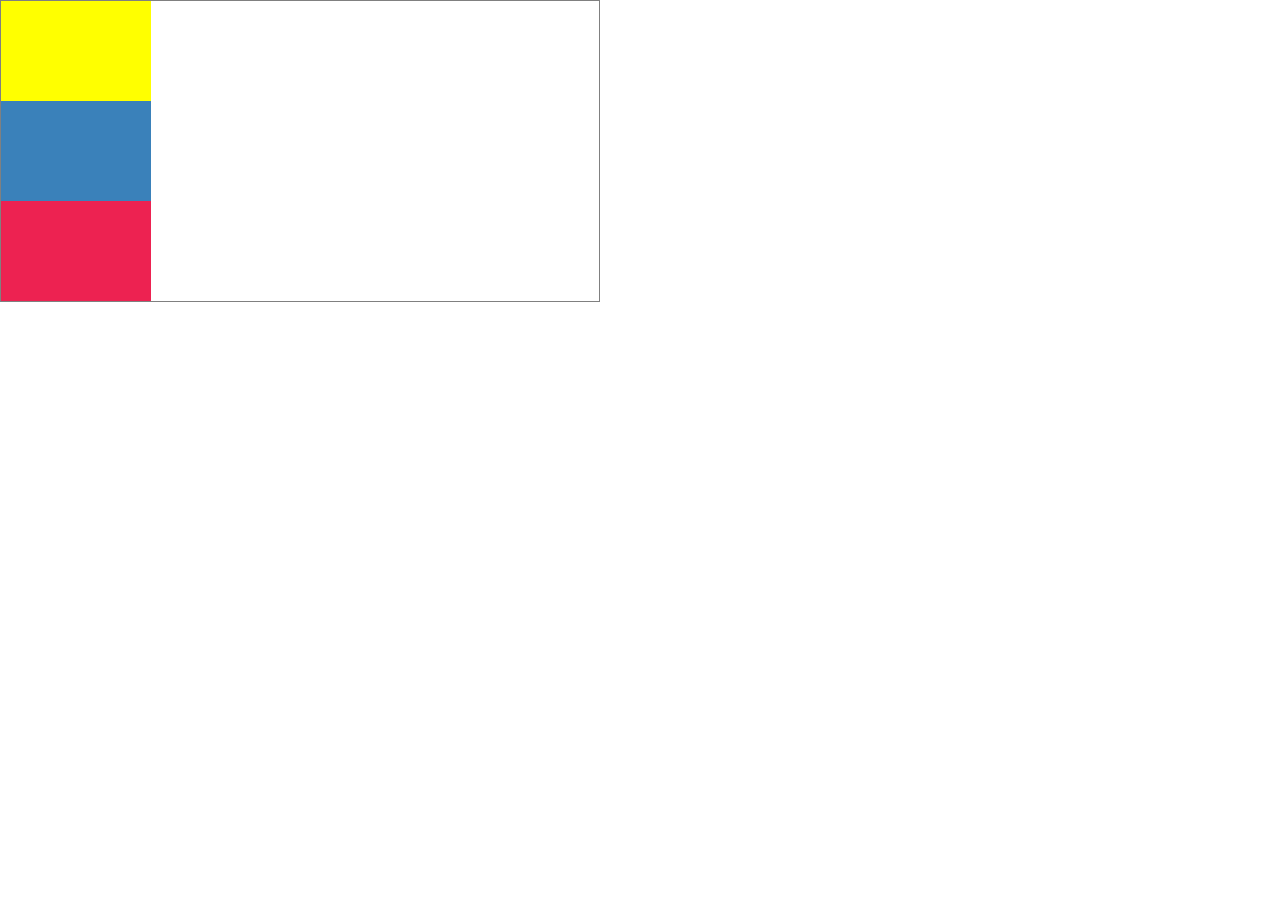
<file: Parte1/index.html>
<!DOCTYPE html>
<html>
    <head>
        <meta charset="utf-8">
	    <link rel="stylesheet" type=text/css href="css/main.css">
	    <title>Floating 1</title>
    </head>
<body>
    <div class="madre">
       <div class="uno"></div>
       <div class="dos"></div>
       <div class="tres"></div>
    </div>
</body>
</html>
</file>
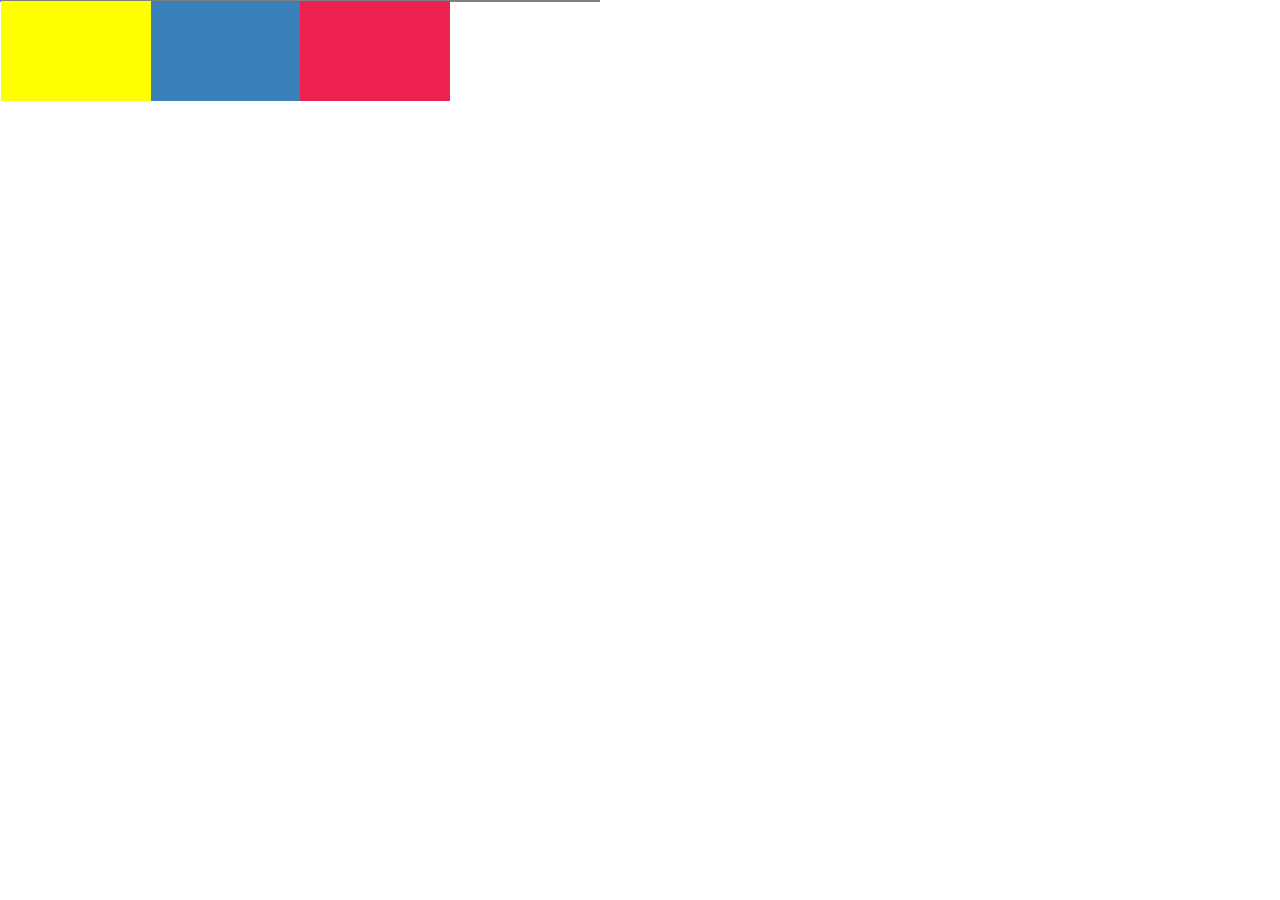
<file: Parte2/index.html>
<!DOCTYPE html>
<html>
    <head>
        <meta charset="utf-8">
	    <link rel="stylesheet" type=text/css href="css/main.css">
	    <title>Floating 2</title>
    </head>
<body>
    <div class="madre">
       <div class="uno"></div>
       <div class="dos"></div>
       <div class="tres"></div>
    </div>
</body>
</html>
</file>
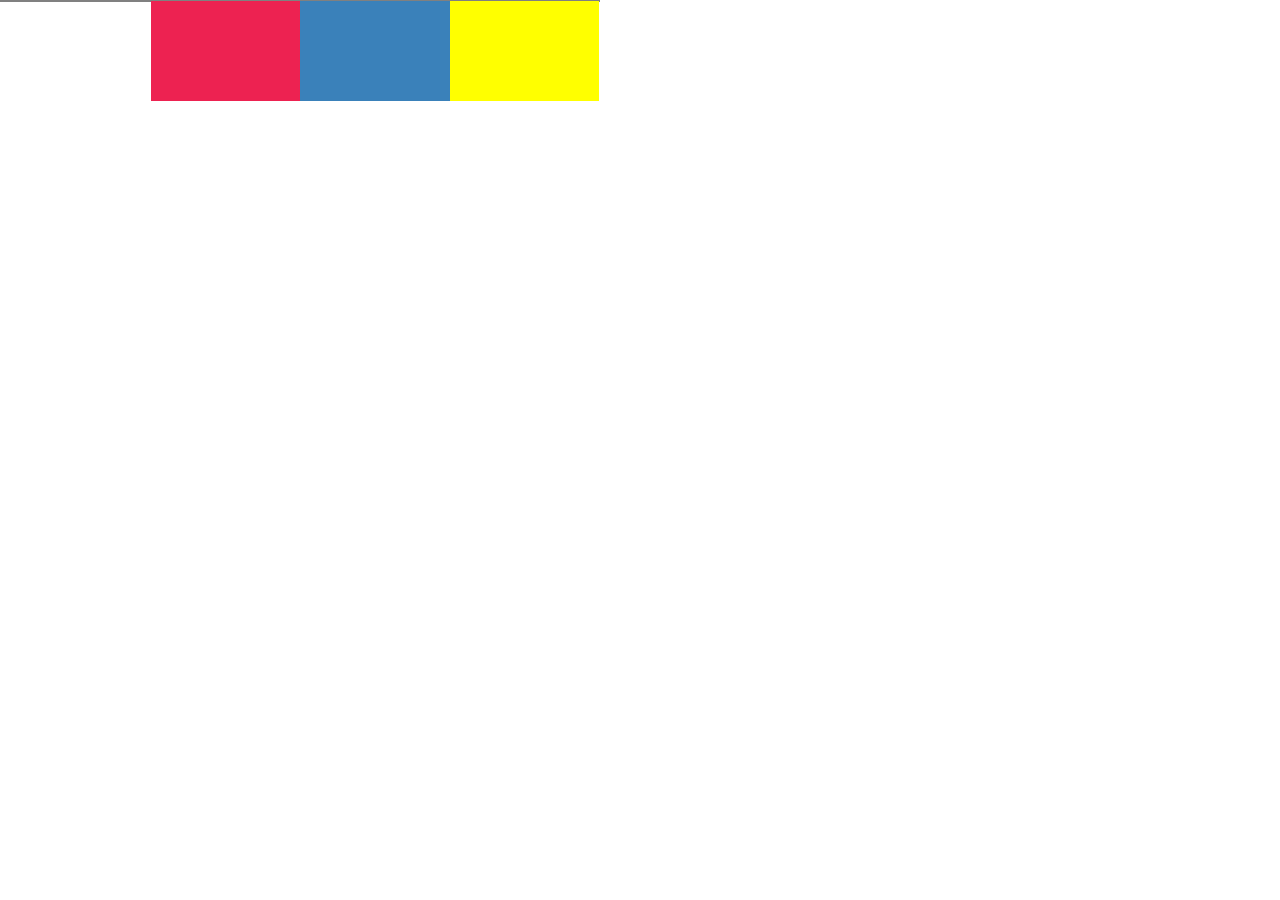
<file: Parte3/index.html>
<!DOCTYPE html>
<html>
    <head>
        <meta charset="utf-8">
	    <link rel="stylesheet" type=text/css href="css/main.css">
	    <title>Floating 3</title>
    </head>
<body>
    <div class="madre">
       <div class="uno"></div>
       <div class="dos"></div>
       <div class="tres"></div>
    </div>
</body>
</html>
</file>
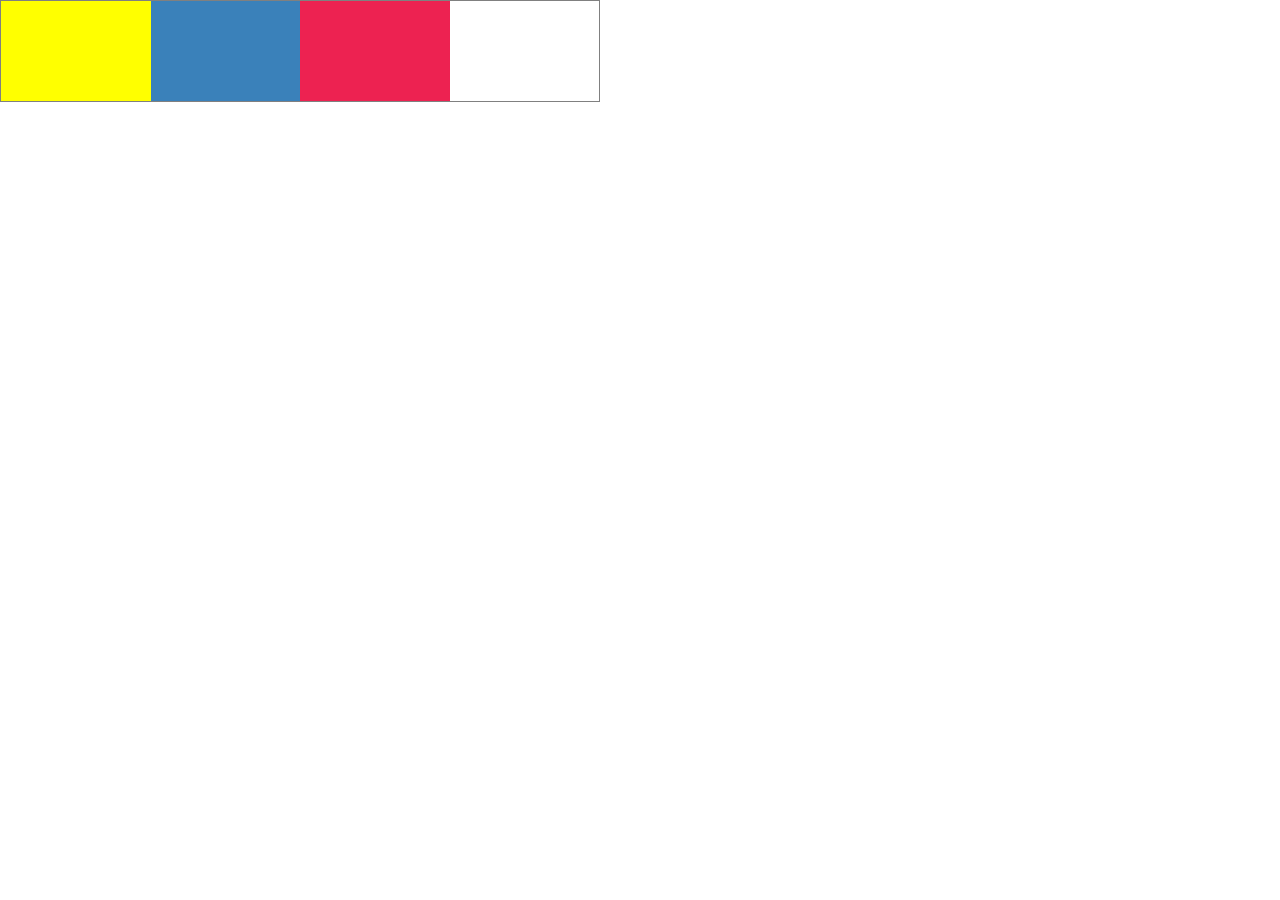
<file: Parte4/index.html>
<!DOCTYPE html>
<html>
    <head>
        <meta charset="utf-8">
	    <link rel="stylesheet" type=text/css href="css/main.css">
	    <title>Floating 4</title>
    </head>
<body>
    <div class="madre">
    <div class="clearfix">
       <div class="uno"></div>
       <div class="dos"></div>
       <div class="tres"></div>
    </div>
    </div>
</body>
</html>
</file>
<file: Parte1/css/main.css>
* {
	box-sizing: border-box;
	margin:0px;
	padding:0px;
}
.madre {
	width:600px;
	border: 1px solid gray;
}
.uno {
	width: 25%;
	height:100px;
	background-color: #FFFF00;
}
.dos {
	width: 25%;
	height:100px;
	background-color: #3A81BA;
}
.tres {
	width: 25%;
	height:100px;
	background-color: #ED2251;
}
</file>
<file: Parte2/css/main.css>
* {
	box-sizing: border-box;
	margin:0px;
	padding:0px;
}
.madre {
	width:600px;
	border: 1px solid gray;

}
.uno {
	width: 25%;
	height:100px;
	background-color: #FFFF00;
	float:left;
}
.dos {
	width: 25%;
	height:100px;
	background-color: #3A81BA;
	float:left;
}
.tres {
	width: 25%;
	height:100px;
	background-color: #ED2251;
	float:left;
}
</file>
<file: Parte3/css/main.css>
* {
	box-sizing: border-box;
	margin:0px;
	padding:0px;
}
.madre {
	width:600px;
	border: 1px solid gray;

}
.uno {
	width: 25%;
	height:100px;
	background-color: #FFFF00;
	float:right;
}
.dos {
	width: 25%;
	height:100px;
	background-color: #3A81BA;
	float:right;
}
.tres {
	width: 25%;
	height:100px;
	background-color: #ED2251;
	float:right;
}
</file>
<file: Parte4/css/main.css>
* {
	box-sizing: border-box;
	margin:0px;
	padding:0px;
}
.madre {
	width:600px;
	border: 1px solid gray;

}
.uno {
	width: 25%;
	height:100px;
	background-color: #FFFF00;
	float:left;
}
.dos {
	width: 25%;
	height:100px;
	background-color: #3A81BA;
	float:left;
}
.tres {
	width: 25%;
	height:100px;
	background-color: #ED2251;
	float:left;
}
.clearfix {
	overflow:auto;
	zoom:1;
}
</file>
